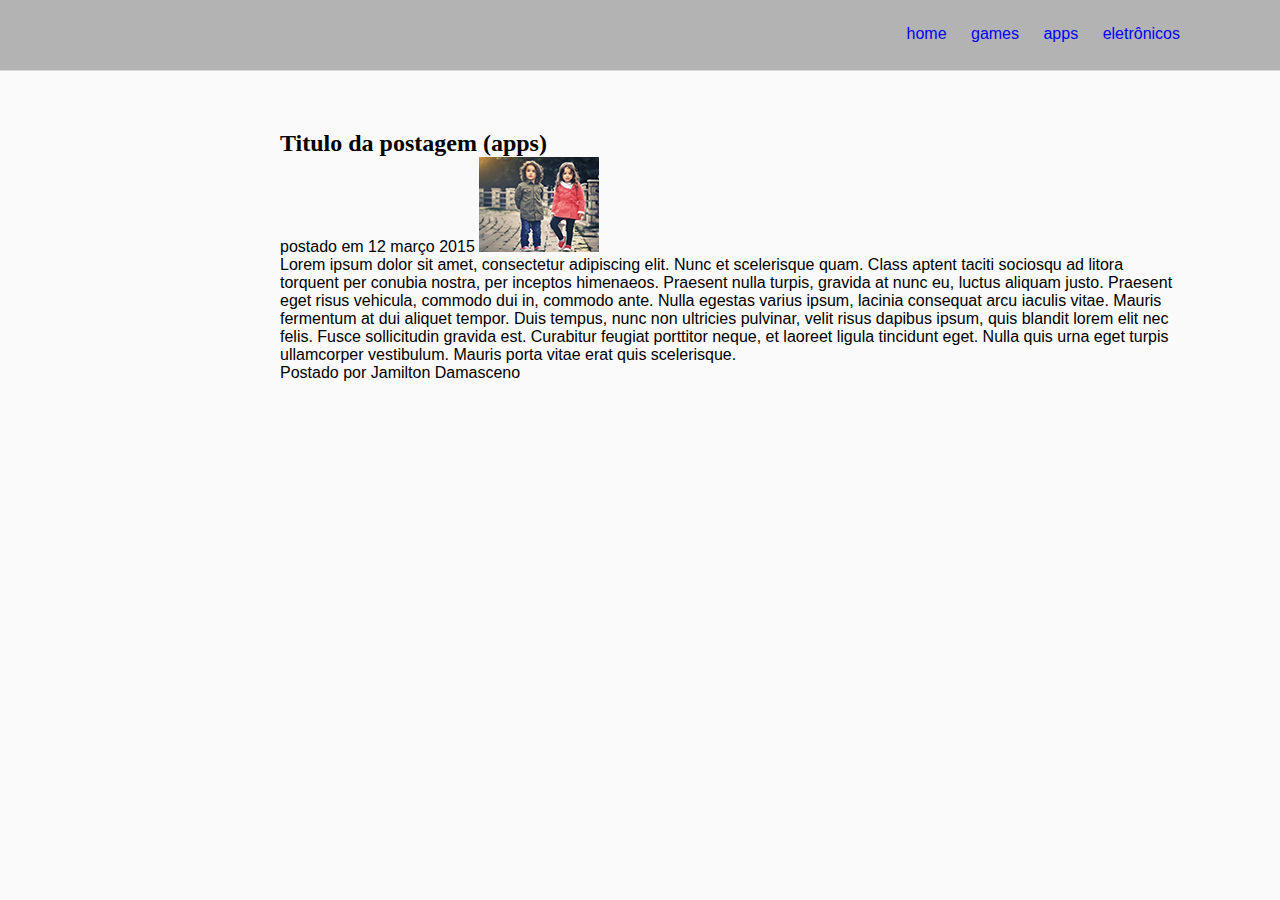
<file: apps.html>
<!doctype html>

<html>

	<head>
		<title>TecBlog - Apps</title>
		<meta charset="utf-8" />
		<link rel="stylesheet" type="text/css" href="css/estilo.css" />

	</head>

	<body>

		<div id="navegacao">
			<div id="area">
				<h1 id="logo"><span class="T">t</span><span class="I">ibiando</span></h1>
				<div id="menu">
					<a href="index.html">home</a>
					<a href="games.html">games</a>
					<a href="apps.html">apps</a>
					<a href="eletronicos.html">eletrônicos</a>
				</div>
			</div>
		</div>

		<div id="area-principal">
			
			<div id="postagem">
				<h2>Titulo da postagem (apps) </h2>
				<span class="data-postagem">postado em 12 março 2015</span>
				<img class="img-postagem" src="img/imagem4.png">
				<p>
					Lorem ipsum dolor sit amet, consectetur adipiscing elit. Nunc et scelerisque quam. Class aptent taciti sociosqu ad litora torquent per conubia nostra, per inceptos himenaeos. Praesent nulla turpis, gravida at nunc eu, luctus aliquam justo. Praesent eget risus vehicula, commodo dui in, commodo ante. Nulla egestas varius ipsum, lacinia consequat arcu iaculis vitae. Mauris fermentum at dui aliquet tempor. Duis tempus, nunc non ultricies pulvinar, velit risus dapibus ipsum, quis blandit lorem elit nec felis. Fusce sollicitudin gravida est. Curabitur feugiat porttitor neque, et laoreet ligula tincidunt eget. Nulla quis urna eget turpis ullamcorper vestibulum. Mauris porta vitae erat quis scelerisque.
				</p>

				<span class="postado">Postado por Jamilton Damasceno</span>
			</div>

		</div>

	</body>

</html>
</file>
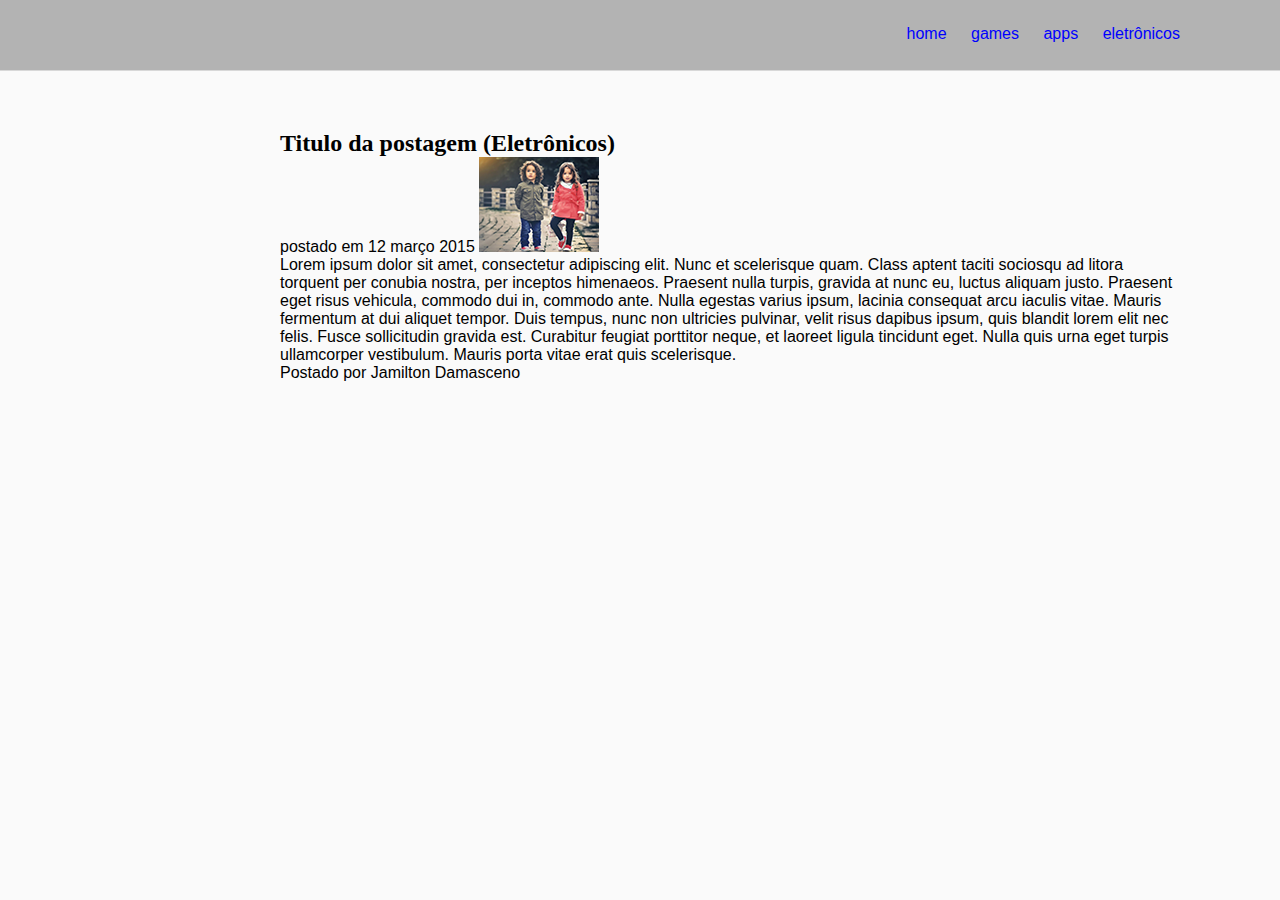
<file: eletronicos.html>
<!doctype html>

<html>

	<head>
		<title>TecBlog - Etrônicos</title>
		<meta charset="utf-8" />
		<link rel="stylesheet" type="text/css" href="css/estilo.css" />

	</head>

	<body>

		<div id="navegacao">
			<div id="area">
				<h1 id="logo"><span class="T">t</span><span class="I">ibiando</span></h1>
				<div id="menu">
					<a href="index.html">home</a>
					<a href="games.html">games</a>
					<a href="apps.html">apps</a>
					<a href="eletronicos.html">eletrônicos</a>
				</div>
			</div>
		</div>

		<div id="area-principal">
			
			<div id="postagem">
				<h2>Titulo da postagem (Eletrônicos) </h2>
				<span class="data-postagem">postado em 12 março 2015</span>
				<img class="img-postagem" src="img/imagem4.png">
				<p>
					Lorem ipsum dolor sit amet, consectetur adipiscing elit. Nunc et scelerisque quam. Class aptent taciti sociosqu ad litora torquent per conubia nostra, per inceptos himenaeos. Praesent nulla turpis, gravida at nunc eu, luctus aliquam justo. Praesent eget risus vehicula, commodo dui in, commodo ante. Nulla egestas varius ipsum, lacinia consequat arcu iaculis vitae. Mauris fermentum at dui aliquet tempor. Duis tempus, nunc non ultricies pulvinar, velit risus dapibus ipsum, quis blandit lorem elit nec felis. Fusce sollicitudin gravida est. Curabitur feugiat porttitor neque, et laoreet ligula tincidunt eget. Nulla quis urna eget turpis ullamcorper vestibulum. Mauris porta vitae erat quis scelerisque.
				</p>

				<span class="postado">Postado por Jamilton Damasceno</span>
			</div>

		</div>

	</body>

</html>
</file>
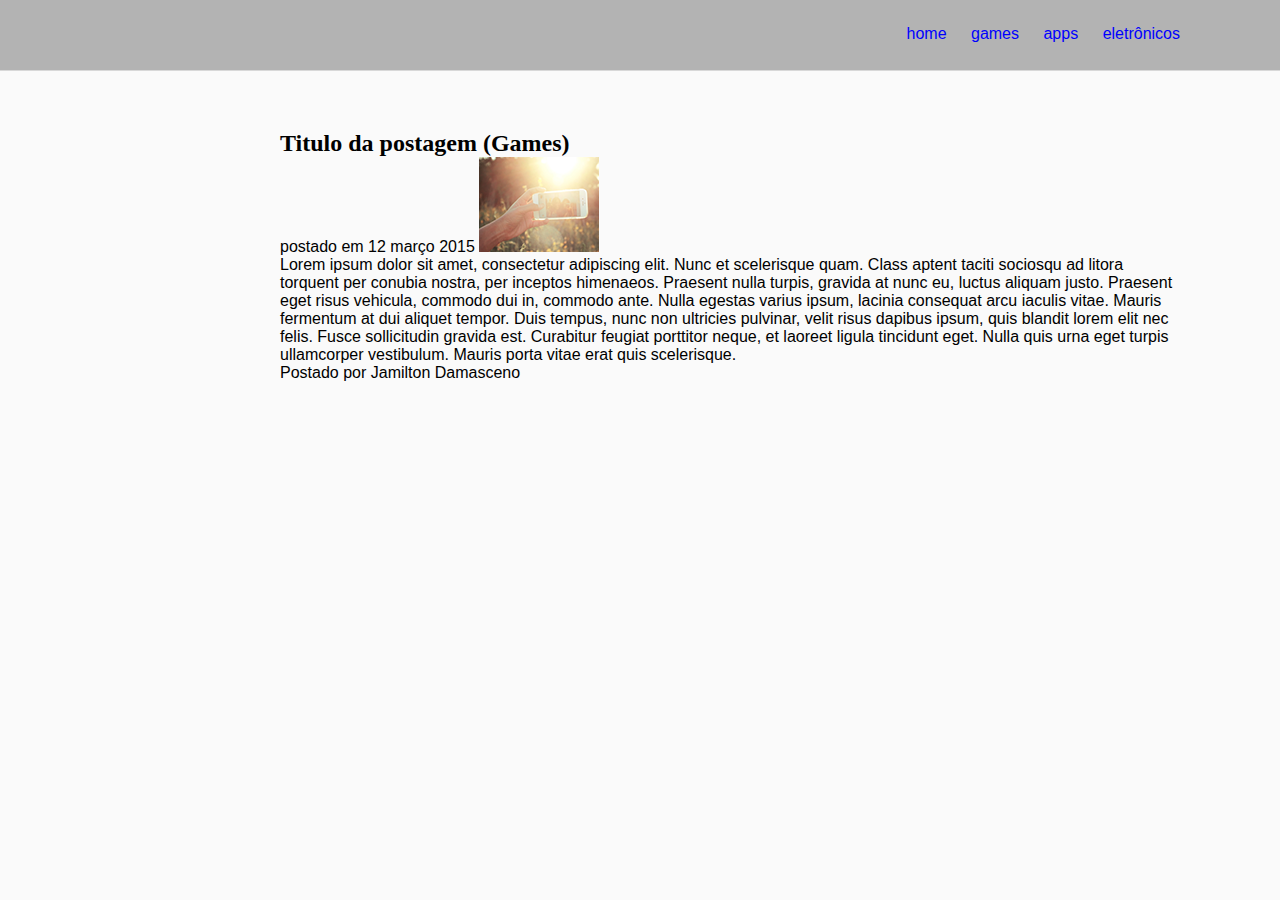
<file: games.html>
<!doctype html>

<html>

	<head>
		<title>TecBlog - Games</title>
		<meta charset="utf-8" />
		<link rel="stylesheet" type="text/css" href="css/estilo.css" />

	</head>

	<body>

		<div id="navegacao">
			<div id="area">
				<h1 id="logo"><span class="T">t</span><span class="I">ibiando</span></h1>
				<div id="menu">
					<a href="index.html">home</a>
					<a href="games.html">games</a>
					<a href="apps.html">apps</a>
					<a href="eletronicos.html">eletrônicos</a>
				</div>
			</div>
		</div>

		<div id="area-principal">
			
			<div id="postagem">
				<h2>Titulo da postagem (Games) </h2>
				<span class="data-postagem">postado em 12 março 2015</span>
				<img class="img-postagem" src="img/imagem5.png">
				<p>
					Lorem ipsum dolor sit amet, consectetur adipiscing elit. Nunc et scelerisque quam. Class aptent taciti sociosqu ad litora torquent per conubia nostra, per inceptos himenaeos. Praesent nulla turpis, gravida at nunc eu, luctus aliquam justo. Praesent eget risus vehicula, commodo dui in, commodo ante. Nulla egestas varius ipsum, lacinia consequat arcu iaculis vitae. Mauris fermentum at dui aliquet tempor. Duis tempus, nunc non ultricies pulvinar, velit risus dapibus ipsum, quis blandit lorem elit nec felis. Fusce sollicitudin gravida est. Curabitur feugiat porttitor neque, et laoreet ligula tincidunt eget. Nulla quis urna eget turpis ullamcorper vestibulum. Mauris porta vitae erat quis scelerisque.
				</p>

				<span class="postado">Postado por Jamilton Damasceno</span>
			</div>

		</div>

	</body>

</html>
</file>
<file: css/estilo.css>
/*Limpar formatações padrão*/
* {
	margin: 0;
	padding: 0;
}
/*Formação do bady, caixa padrão*/
body {
	font-size: 16px;
	font-family: "Trebuchet MS", Helvetica, sans-serif;
	background: #f8f8f8ad;
}
p{
	color: black;
}

/*ID para definir o estilo da barra de navegação*/
#navegacao {
	background: rgb(179, 179, 179);
	border-bottom: 1px solid #d8d8d8;
	height: 70px;
	position: fixed;
	width: 100%;
	top: 0;
}
/*ID para definir o estilo do menu de navegação*/
		#menu {
			float: right;
			padding: 25px 0;
			margin-right: -190px;
			
		}
		/*Define um padrao para o comando <a href="#"></a>*/
		a {
			text-decoration: none; /*Remove o risco em baixo do hiperlink*/
			padding: 5px 10px;
		}
		/*Links não visitados*/
		a:link {
			color: blue;
		}
		/*Links vistados*/
		a:visited {
			color: blue
			;
		}
		/*Links hover quando passa o mouse em cima*/
		a:hover {
			color: #fff;
			background: yellow;
		}
		/*Links active*/
		a:active {
			color: #535353;
		}


		/*Define o estilo da DIV que ter os dados da logo*/
		#logo {
			float: left;

		}
		/*estilicação da letra T*/
		.T{
			color: yellow;
			font-size: 90px;
			font-family: Helvetica,arial,sans-serif;
			font-weight: bold;
			-webkit-text-stroke-color: black;
			-webkit-text-stroke-width: 2px;
			border: 7.5px solid rgb(179, 179, 179);
			border-bottom-left-radius: 50px;
			background-color: rgb(179, 179, 179);
			margin-top: -120px;
			position: fixed;
			margin-left:35px;
		}
		/*estilização das demais letras*/
		.I{
			color: blue;
			font-size: 50px;
			font-family: Copperplate, Papyrus, fantasy;
			border:  10px solid rgb(179, 179, 179);
			border-bottom-right-radius: 50px;
			background-color: rgb(179, 179, 179);
			/* padding-top: -60px; */
			margin-top: -100px;
			position: fixed;
			margin-left:80px;
			

		}


		
#area {
	width: 720px;
	margin: 0 auto;
}



#area-principal{
	width: 900px;
	margin: 130px auto 20px auto;
	margin-left: 280px;
}
.logo_summo{
	float: right;
}
.logo_classe{
	float: left;
	margin:0 10px 5px 0;
}



#druid{
	background: #fff;
	padding: 10px;
	margin-bottom: 10px;
	border: 5px solid rgb(39, 177, 4, 0.7);
}
#druid:hover{
    border: 8px outset green;
	border-image: linear-gradient(0deg, green, brown, green);
	border-image-slice: 1;
}


#kina{
	background: #fff;
	padding: 10px;
	margin-bottom: 10px;
	border: 5px solid rgb(0, 0, 255, 0.7);
}

#kina:hover{
    border: 10px solid transparent;
	border-image: linear-gradient(0deg, blue, red, blue);
	border-image-slice: 1;
}

#pala{
	background: #fff;
	padding: 10px;
	margin-bottom: 10px;
	border: 5px solid rgb(251, 255, 0, 0.7);
}
#pala:hover{
    border: 8px outset rgb(251, 255, 0);
	border-image: linear-gradient(0deg, yellow, gray, yellow);
	border-image-slice: 1;
}


#sorc{
	background: #fff;
	padding: 10px;
	margin-bottom: 10px;
	border: 5px solid rgb(115, 1, 138, 0.7);
}
#sorc:hover{
    border: 8px outset rgb(115, 1, 138);
	border-image: linear-gradient(0deg, rgb(115, 1, 138), orange, rgb(115, 1, 138));
	border-image-slice: 1;
}




h2 {
	color: black;
	font-family: Copperplate, Papyrus, fantasy;
}


/*Classes*/
</file>
